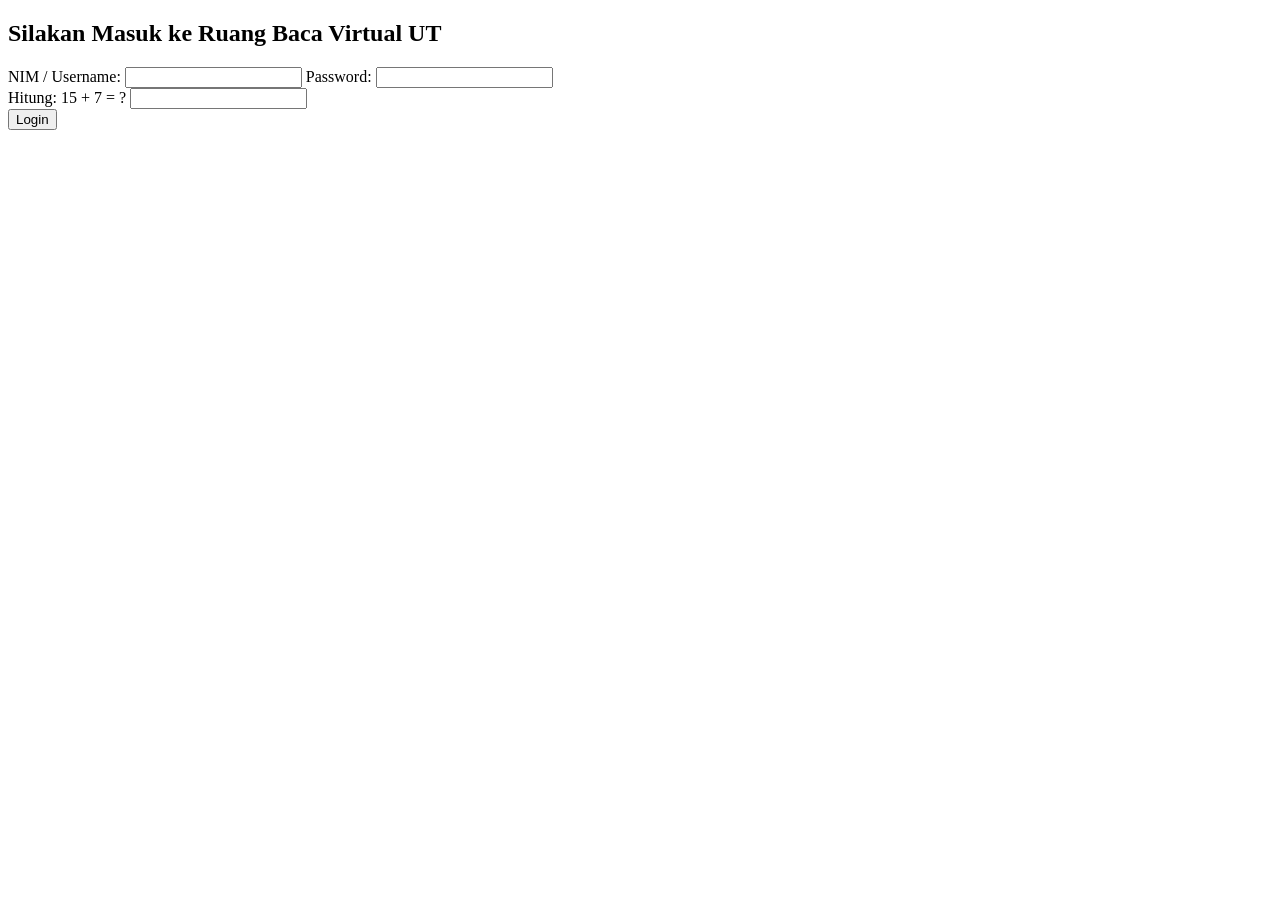
<file: tests/fixtures/rbv_login_form.html>
<!DOCTYPE html>
<html lang="id">
<head>
    <meta charset="UTF-8">
    <title>Ruang Baca Virtual - Login</title>
</head>
<body>
    <div class="login-container">
        <h2>Silakan Masuk ke Ruang Baca Virtual UT</h2>
        <form action="/login.php" method="POST" id="form-login">
            <input type="hidden" name="csrf_token" value="abc123xyz" />
            <label for="username">NIM / Username:</label>
            <input type="text" id="username" name="username" value="" />
            
            <label for="password">Password:</label>
            <input type="password" id="password" name="password" value="" />
            
            <div class="captcha-wrapper">
                <span class="captcha-question">Hitung: 15 + 7 = ?</span>
                <input type="text" name="ccaptcha" id="ccaptcha" />
            </div>
            
            <button type="submit" id="btn-submit">Login</button>
        </form>
    </div>
</body>
</html>
</file>
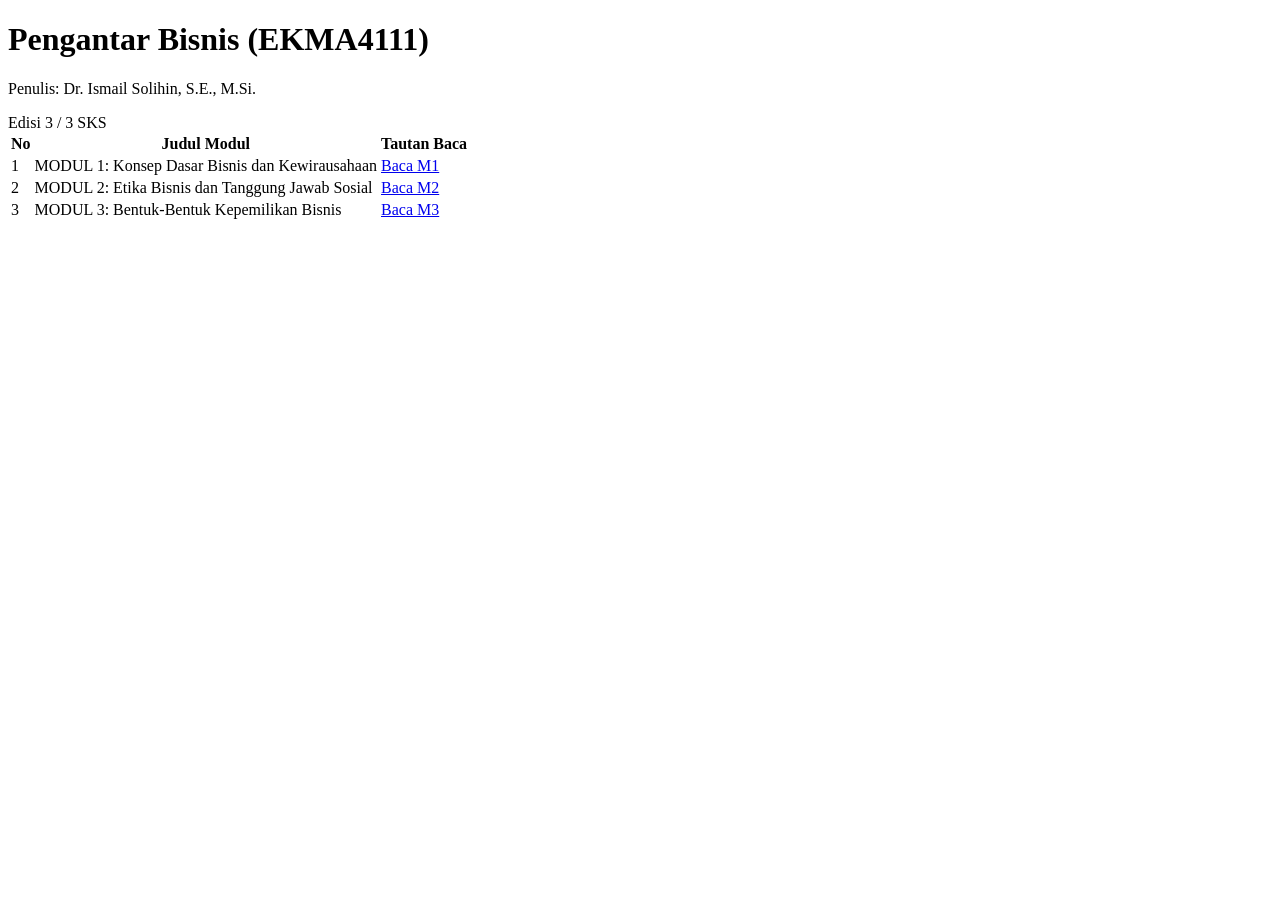
<file: tests/fixtures/rbv_module_index.html>
<!DOCTYPE html>
<html lang="id">
<head>
    <meta charset="UTF-8">
    <title>EKMA4111 - Pengantar Bisnis</title>
</head>
<body>
    <div class="header">
        <h1 class="book-title">Pengantar Bisnis (EKMA4111)</h1>
        <p class="author">Penulis: Dr. Ismail Solihin, S.E., M.Si.</p>
        <span class="edition">Edisi 3 / 3 SKS</span>
    </div>
    
    <div class="content-table">
        <table id="table-modules" class="table">
            <thead>
                <tr>
                    <th>No</th>
                    <th>Judul Modul</th>
                    <th>Tautan Baca</th>
                </tr>
            </thead>
            <tbody>
                <tr>
                    <td>1</td>
                    <td>MODUL 1: Konsep Dasar Bisnis dan Kewirausahaan</td>
                    <td><a href="index.php?subfolder=EKMA4111/&doc=M1.pdf" class="btn-read">Baca M1</a></td>
                </tr>
                <tr>
                    <td>2</td>
                    <td>MODUL 2: Etika Bisnis dan Tanggung Jawab Sosial</td>
                    <td><a href="index.php?subfolder=EKMA4111/&doc=M2.pdf" class="btn-read">Baca M2</a></td>
                </tr>
                <tr>
                    <td>3</td>
                    <td>MODUL 3: Bentuk-Bentuk Kepemilikan Bisnis</td>
                    <td><a href="index.php?subfolder=EKMA4111/&doc=M3.pdf" class="btn-read">Baca M3</a></td>
                </tr>
            </tbody>
        </table>
    </div>
</body>
</html>
</file>
